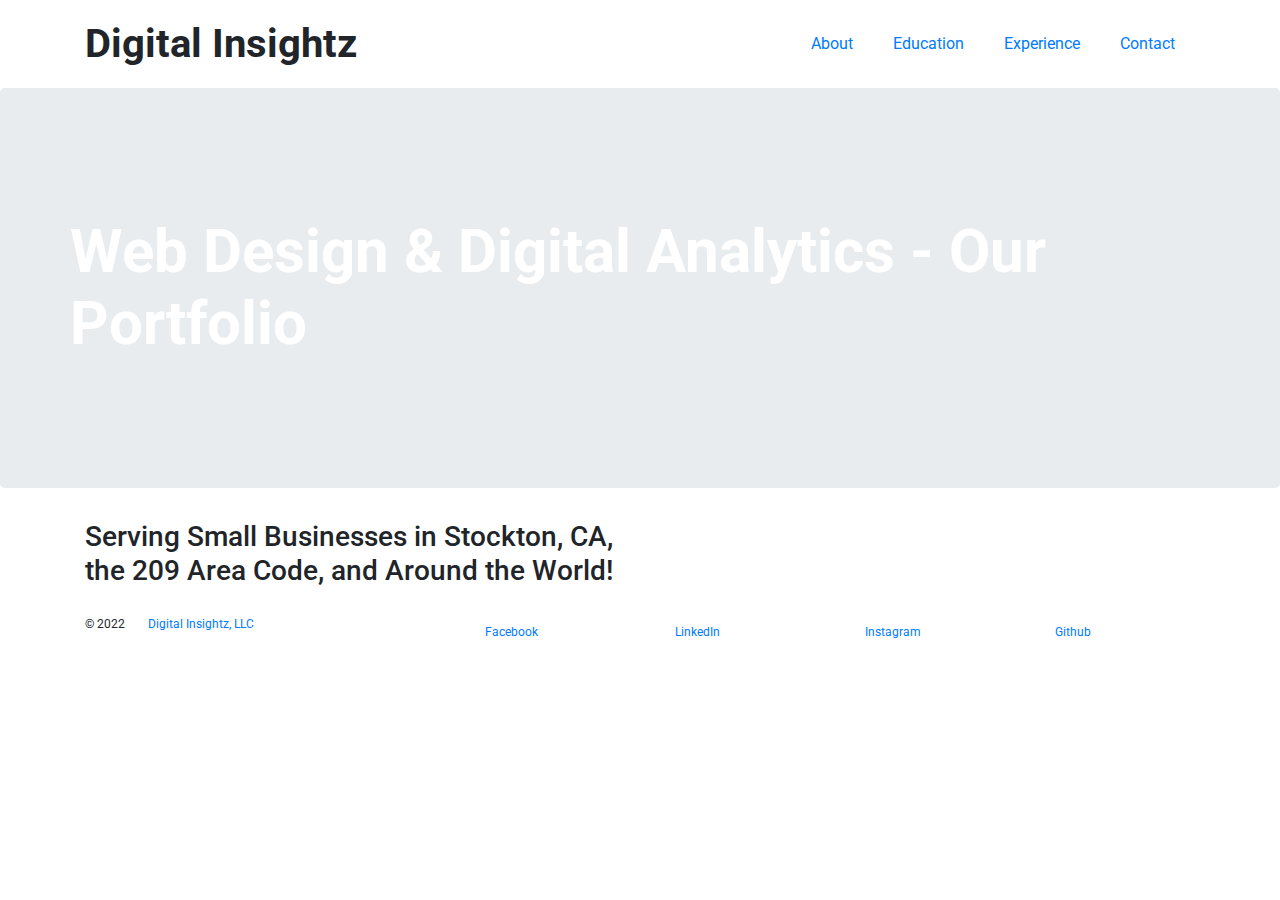
<file: index.html>
<!DOCTYPE html>
<html lang="en">
  <head>
    <title>Digital Insightz Portfolio</title>
    <meta charset="utf-8" />
    <link
      rel="stylesheet"
      href="https://stackpath.bootstrapcdn.com/bootstrap/4.3.1/css/bootstrap.min.css"
      integrity="sha384-ggOyR0iXCbMQv3Xipma34MD+dH/1fQ784/j6cY/iJTQUOhcWr7x9JvoRxT2MZw1T"
      crossorigin="anonymous"
    />
    <link
      href="https://fonts.googleapis.com/css?family=Roboto:300,400,700"
      rel="stylesheet"
      type="text/css"
    />
    <link href="style.css" type="text/css" rel="stylesheet" />
  </head>
  <body>
    <header class="container">
      <div class="row">
        <h1 class="col-sm-6">Digital Insightz</h1>
        <nav class="col-sm-6 text-right">
          <a href="about.html">About</a>
          <a href="education.html">Education</a>
          <a href="experience.html">Experience</a>
          <a href="contact.html">Contact</a>
        </nav>
      </div>
    </header>

    <section class="jumbotron">
      <div class="container">
        <div class="row">
          <h2>Web Design & Digital Analytics - Our Portfolio</h2>
        </div>
      </div>
    </section>
    <section class="container">
        <div class="row justify-center">
          <div class="col-sm-6">
            <h3>Serving Small Businesses in Stockton, CA, the 209 Area Code, and Around the World!</h3>
          </div>
        </div>
      </section>
    <footer class="container">
      <div class="row">
        <p class="col-sm-4">
          &copy; 2022
          <a href="https://digitalinsighz.com">Digital Insightz, LLC</a>
        </p>
        <div class="col-sm-2">
          <a href="https://facbook.com/digitalinsightz">Facebook</a>
        </div>
        <div class="col-sm-2">
          <a href="https://www.linkedin.com/in/digitalinsightz">LinkedIn</a>
        </div>
        <div class="col-sm-2">
          <a href="https://instagram.com/digitalinsightz">Instagram</a>
        </div>
        <div class="col-sm-2">
          <a href="https://github.com/digitalinsightz">Github</a>
        </div>
      </div>
    </footer>
  </body>
</html>
</file>
<file: style.css>
body {
  font-family: Roboto, sans-serif;
  background-image: url('https://content.codecademy.com/courses/learn-css-selectors-visual-rules/hypnotize_bg.png');
}

header {
  padding: 20px 0;
}

header .row,
footer .row {
  display: flex;
  align-items: center;
}

h1 {
  font-weight: 700;
  margin: 0;
}

nav {
  display: flex;
  justify-content: flex-end;
}

a {
  padding: 0 20px;
  margin: 0;
}

.jumbotron {
  display: flex;
  align-items: center;
  background-image: url('https://content.codecademy.com/projects/personal_portfolio/background.jpeg');
  background-size: cover;
  color: #ffffff;
  height: 400px;
}

.jumbotron h2 {
  font-size: 60px;
  font-weight: 700;
  margin: 0;
  color: #fff;
}

.jumbotron h3 {
  margin: 0 0 20px;
  color: #fff;
}

section .row img {
  margin: 0 0 30px;
  width: 100%;
}

.col-md-6 {
  margin: 0 0 30px;
}

.btn.btn-primary {
  border-radius: 2px;
  border: 0px;
  color: #fbd1d5;
  background-color: #ffffff;
}

.btn.btn-primary:hover {
  color: #ffffff;
  background-color: #fbd1d5;
}

.btn-secondary {
  background-color: #2a70e0;
  color: #ffffff;
  margin: 0 0 30px;
}

.portrait {
  width:  auto;
  height: auto;
}

figure img {
  width: 100%;
  height: auto;
}

figure {
  margin-bottom: 30px;
}

footer {
  font-size: 12px;
  padding: 20px 0;
}

footer .col-sm-8 {
  display: flex;
  justify-content: flex-end;
}

footer ul {
  list-style: none;
}
</file>
